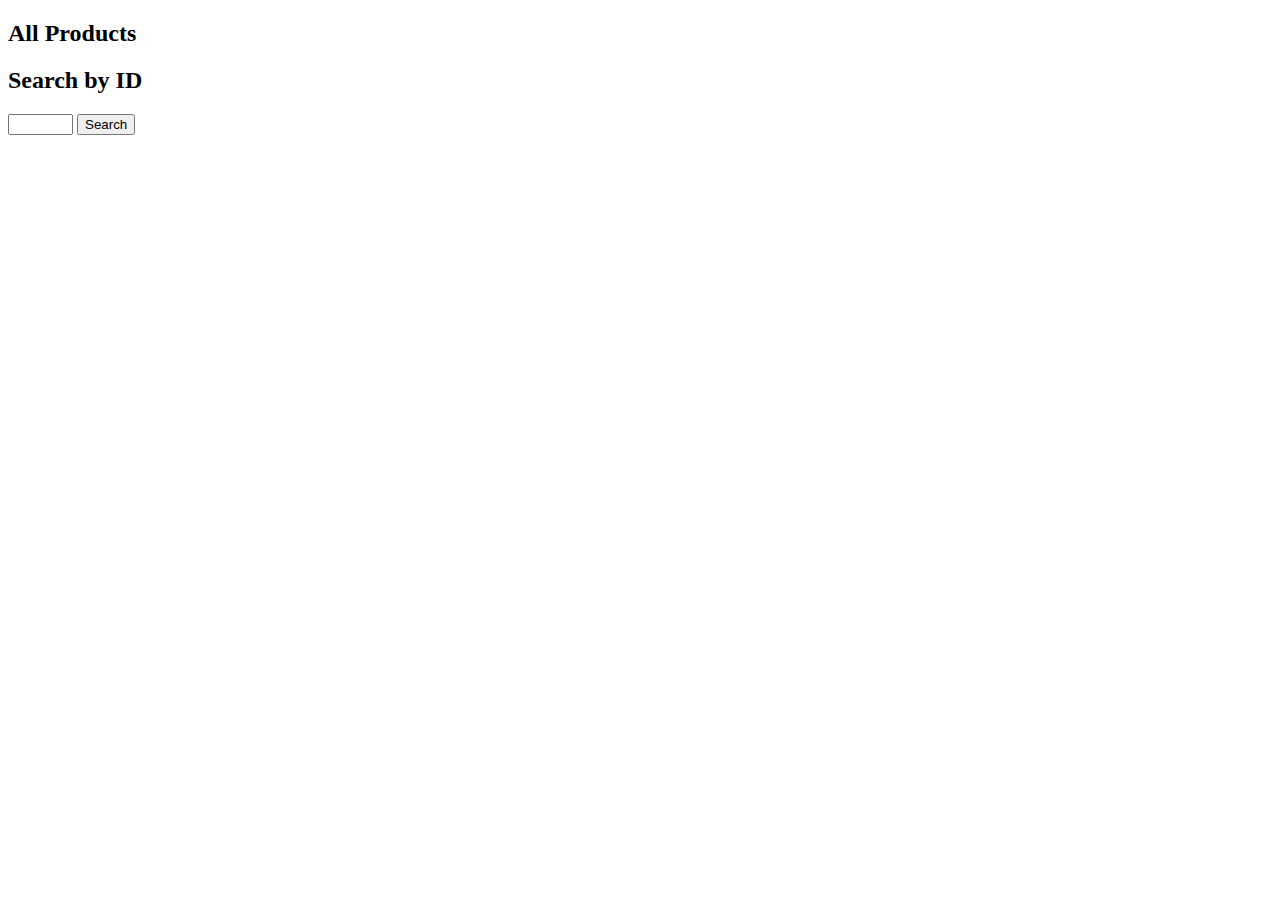
<file: Task2/WebAPI2/Task2_WebAPI2/index.html>
﻿<!DOCTYPE html>
<html xmlns="http://www.w3.org/1999/xhtml">
<head>
  <title>Product App</title>
</head>
<body>

  <div>
    <h2>All Products</h2>
    <ul id="products" />
  </div>
  <div>
    <h2>Search by ID</h2>
    <input type="text" id="prodId" size="5" />
    <input type="button" value="Search" onclick="find();" />
    <p id="product" />
  </div>

  <script src="http://ajax.aspnetcdn.com/ajax/jQuery/jquery-2.0.3.min.js"></script>
  <script>
    var uri = 'api/v1/products';
//http://localhost:9000/api/v1/products/ //http://csc123.azurewebsites.net/api/v1/products


    $(document).ready(function () {
      // Send an AJAX request
      $.getJSON(uri)
          .done(function (data) {
            // On success, 'data' contains a list of products.
            $.each(data, function (key, item) {
              // Add a list item for the product.
              $('<li>', { text: formatItem(item) }).appendTo($('#products'));
            });
          });
    });

    function formatItem(item) {
      return item.Name + ': $' + item.Price;
    }

    function find() {
      var id = $('#prodId').val();
      $.getJSON(uri + '/' + id)
          .done(function (data) {
            $('#product').text(formatItem(data));
          })
          .fail(function (jqXHR, textStatus, err) {
            $('#product').text('Error: ' + err);
          });
    }
  </script>
</body>
</html>
</file>
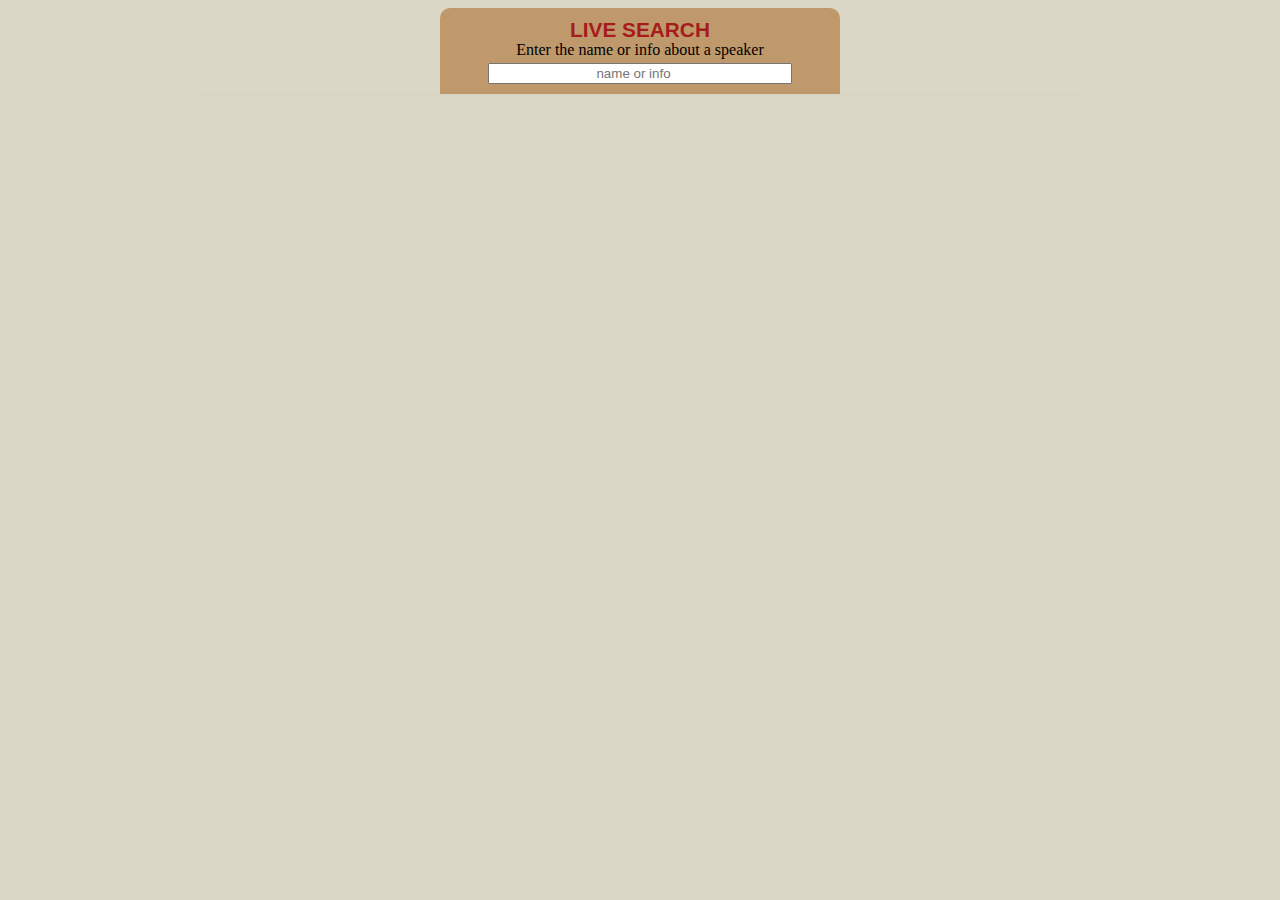
<file: Task5/Task 4 and 5/Task 4 and 5/searchTalentStart/index.html>
<!DOCTYPE html>
<html lang="en">
<head>
	<meta charset="utf-8" />
	<title>Live Search</title>
	<link rel="stylesheet" href="mystyle.css" />
</head>
<body>
<div id="searcharea">
	<label for="search">live search</label>
	<p>Enter the name or info about a speaker</p>
	<input type="search" name="search" id="search" placeholder="name or info" />
</div>
<div id="update"></div>
<script src="jquery.js"></script>
<script src="script.js"></script>
</body>
</html>
</file>
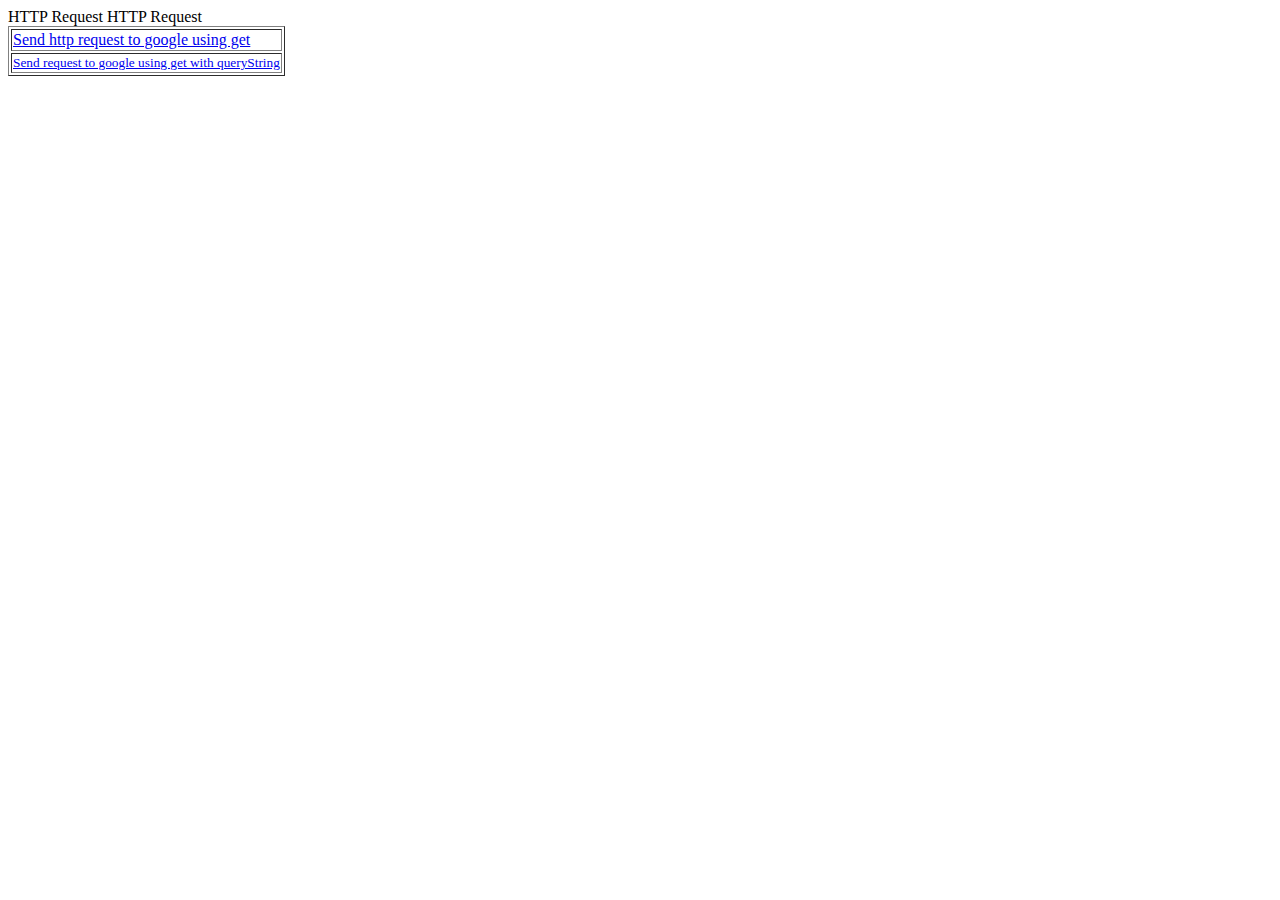
<file: Task1/Task1/Exercise1.html>
﻿<!DOCTYPE html PUBLIC "-//W3C//DTD XHTML 1.0 Transitional//EN" "http://www.w3.org/TR/xhtml1/DTD/xhtml1-transitional.dtd">

<html xmlns="http://www.w3.org/1999/xhtml">
<head>
</head>

<body>

    HTTP Request

    <table border="1">
        HTTP Request
        <tr>
            <td class="style1">
                <a href="https://www.google.com/search">  Send http request to google using get</a>
            </td>
        </tr>
        <tr>
            <td>
                <a href="https://www.google.com/search?q=jipengxiang"
                   style="font-size: smaller">
                    Send request to google
                    using get with queryString
                </a>
            </td>
        </tr>
    </table>


</body>

</html>
</file>
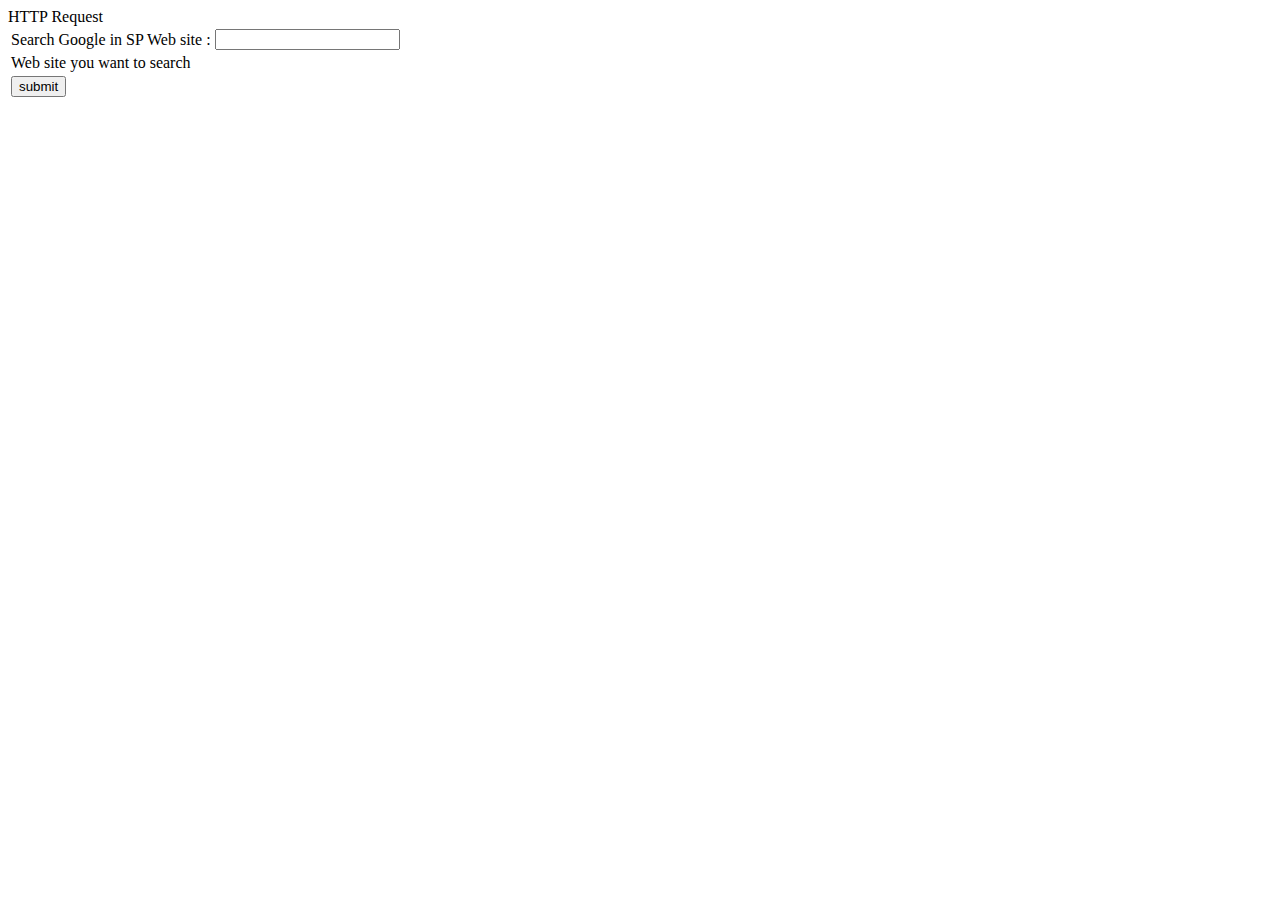
<file: Task1/Task1/Exercise2.html>
﻿<!DOCTYPE html PUBLIC "-//W3C//DTD XHTML 1.0 Transitional//EN" "http://www.w3.org/TR/xhtml1/DTD/xhtml1-transitional.dtd">

<html xmlns="http://www.w3.org/1999/xhtml">
<head>
</head>
<body>
    HTTP Request

    <form action="https://www.google.com/search" method="get">
        <table>
            <tr>
                <td>Search Google in SP Web site : </td>
                <td><input height:12px;width:128px;"=height:12px;width:128px;" alt="search" type="text" name="as_q" size="20" value="" /></td>
            </tr>
            <tr>
                <td>Web site you want to search</td>
                <td><input height:12px;width:128px;"=height:12px;width:128px;" alt="site" type="hidden" name="sitesearch" size="20" value="www.sp.edu.sg" /></td>
            </tr>
            <tr>
                <td>
                    <input id="Submit1" type="submit" value="submit" />
                </td>
            </tr>
        </table>
    </form>
</body>
</html>
</file>
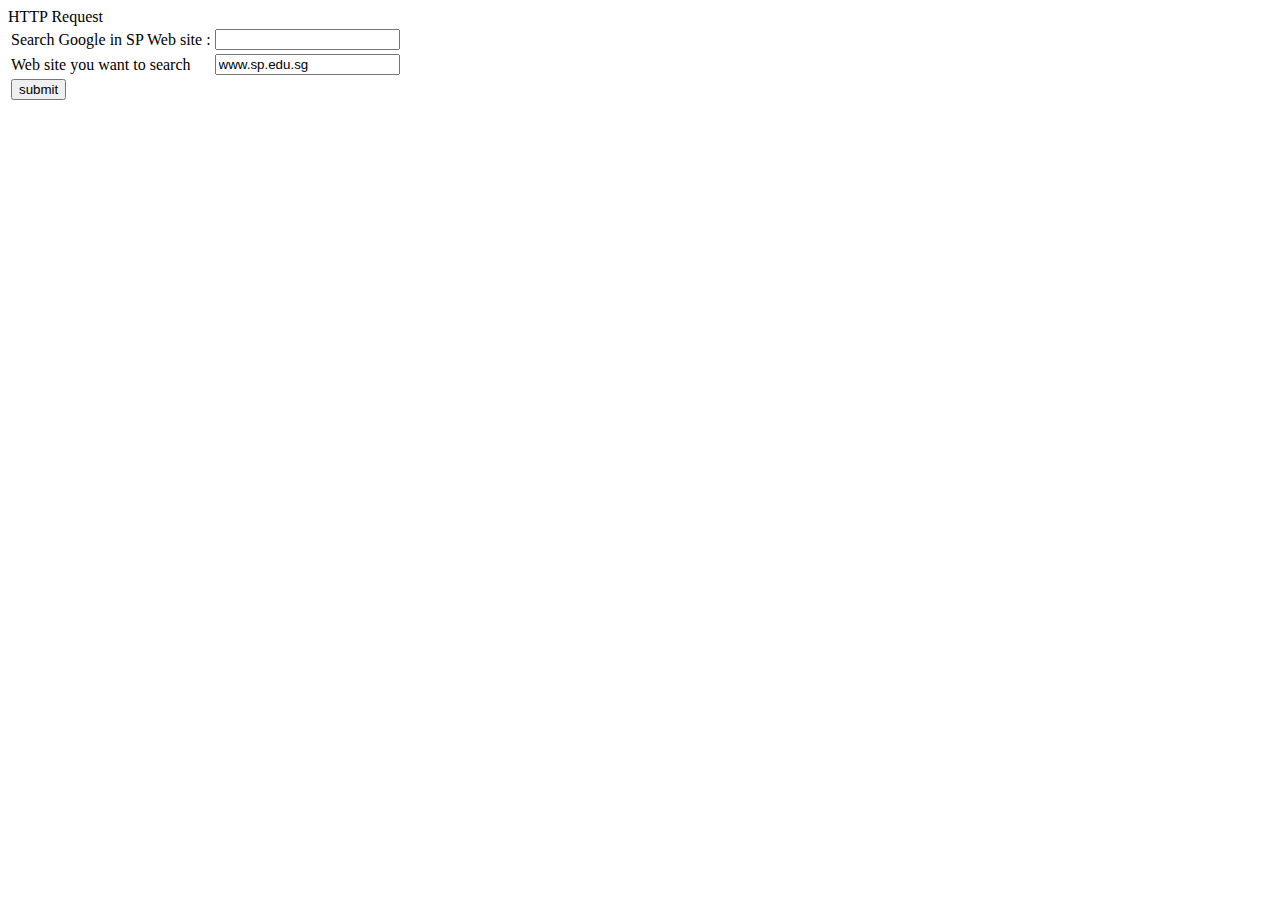
<file: Task1/Task1/Exercise3.html>
﻿<html xmlns="http://www.w3.org/1999/xhtml">
<head>
</head>
<body>
    HTTP Request
    <form method="get" action="http://www.google.com/search">
        <table>
            <tr>
                <td>Search Google in SP Web site : </td>
                <td><input height:12px;width:128px;" alt="search" type="text" name="as_q" size="20" value="" /></td>
            </tr>
            <tr>
                <td>Web site you want to search</td>
                <td><input height:12px;width:128px;" alt="site" type="text" name="sitesearch" size="20" value="www.sp.edu.sg" /></td>
            <tr>
                <td>
                    <input id="Submit1" type="submit" value="submit" />
                </td>
            </tr>
        </table>
    </form>
</body>
</html>
</file>
<file: Task5/Task 4 and 5/Task 4 and 5/searchTalentStart/mystyle.css>
/* @override 
	http://iviewsource.com/exercises/ajax/mystyle.css */

body {
	background: #DAD7C7;
}

#searcharea {
	margin: 0 auto;
	text-align: center;
	background: #BF996B;
	padding: 10px;
	width: 30%;
	-webkit-border-radius: 10px 10px 0 0;
	-moz-border-radius: 10px 10px 0 0;
	border-radius: 10px 10px 0 0;
}

#searcharea label {
	font: bold 1.3em Arial;
	text-transform: uppercase;
	padding-bottom:  5px;
	color: #A61C1C;
}

#searcharea p {
	margin: 0;
	line-height: 1em;
	padding-bottom: 5px;
}

#searcharea input {
	width: 80%;
	text-align: center;
}

#update {
	font-family: Georgia, "Times New Roman", Times, serif;
	width: 70%;
	margin: 0 auto;
	border-top: 1px dotted #CCC;
}

#update ul {
	list-style: none;
	margin: 0;
	padding: 0;
}

#update ul li {
	width: 100%;
	padding: 0 20px;
	background: #EEE;
	padding-bottom: 10px;
	height: 110px;
	overflow: hidden;
	border-bottom: 1px dotted #CCC;
	
	-webkit-animation: myanim 1s;
	-moz-animation: myanim 1s;
	-o-animation: myanim 1s;
	animation: myanim 1s;
	
	-webkit-transition: height 0.3s ease-out;
	-moz-transition: height 0.3s ease-out;
	-o-transition: height 0.3s ease-out;
	transition: height 0.3s ease-out;
}

#update li:hover {
	background: #FFFCE5;
	min-height: 110px;
	height: 250px;
	overflow: visible;
}

#update h2 {
	margin: 0;
	padding: 0;
	font-size: 1.2em;
	padding-bottom: 5px;
	padding-top: 20px;
	font-family: Arial, Helvetica, sans-serif;
	color: #BF5841;
	border-bottom: 1px dotted #CCC;
	margin-bottom: 10px;
}

#update img {
	float: left;
	width: 80px;
	margin-right: 10px;
	-webkit-border-radius: 10px;
	-moz-border-radius: 10px;
	border-radius: 10px;
}

@-webkit-keyframes myanim {
	0% { opacity: 0.3; }
	100% { opacity: 1.0; }
}

@-moz-keyframes myanim {
	0% { opacity: 0.3; }
	100% { opacity: 1.0; }
}

@-o-keyframes myanim {
	0% { opacity: 0.3; }
	100% { opacity: 1.0; }
}

@keyframes myanim {
	0% { opacity: 0.3; }
	100% { opacity: 1.0; }
}
</file>
